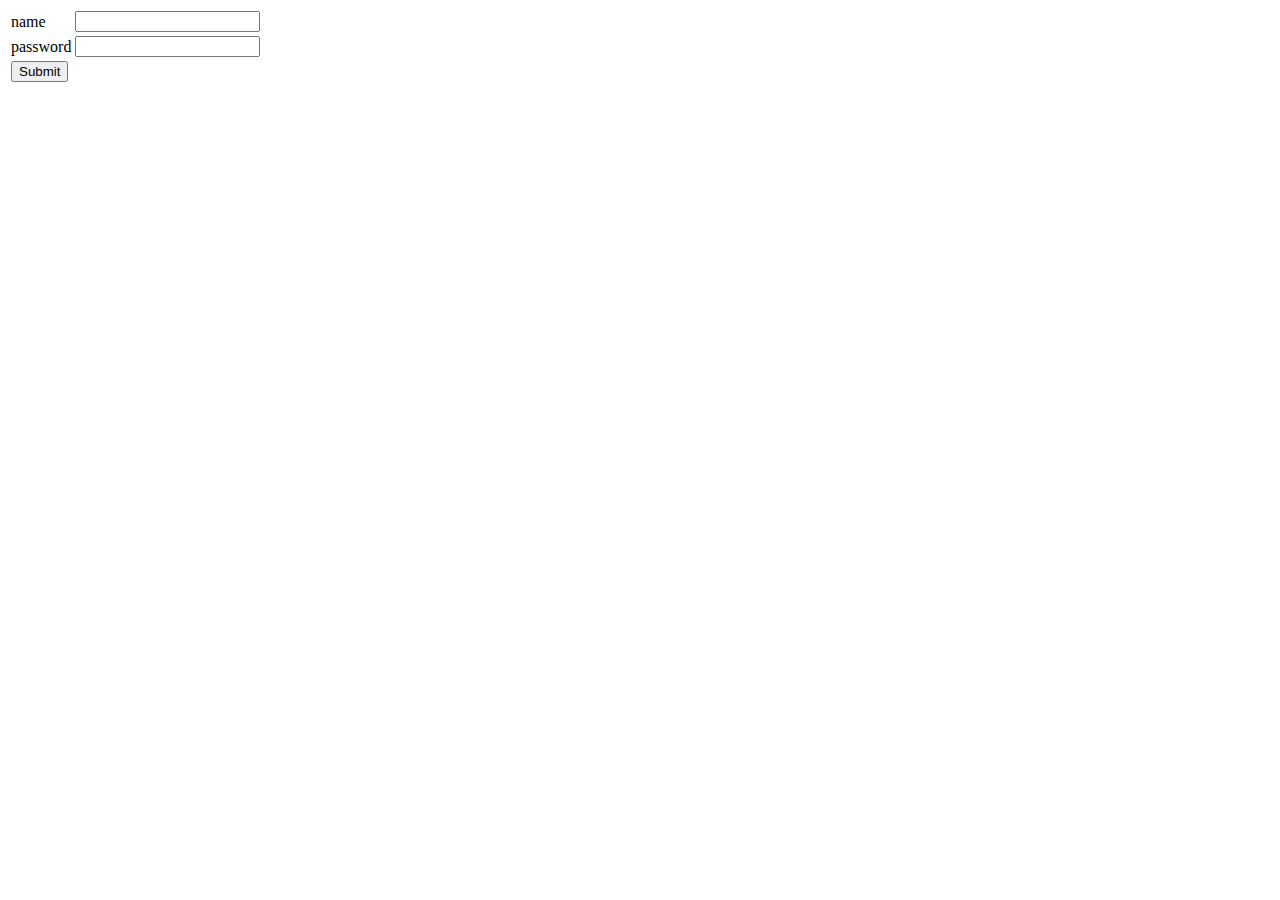
<file: templates/index.html>
<html>
    <body>
        <form action="http://localhost:5000/login" method="get">
            <table>
                <tr><td> name</td>
                <td><input type="text" name="uname"></td></tr>
                <tr><td>password</td>
                <td><input type="password" name="pass"></td></tr>
                <tr><td><input type = "submit"></td></tr>
            </table>
        </form>
    </body>
</html>
</file>
